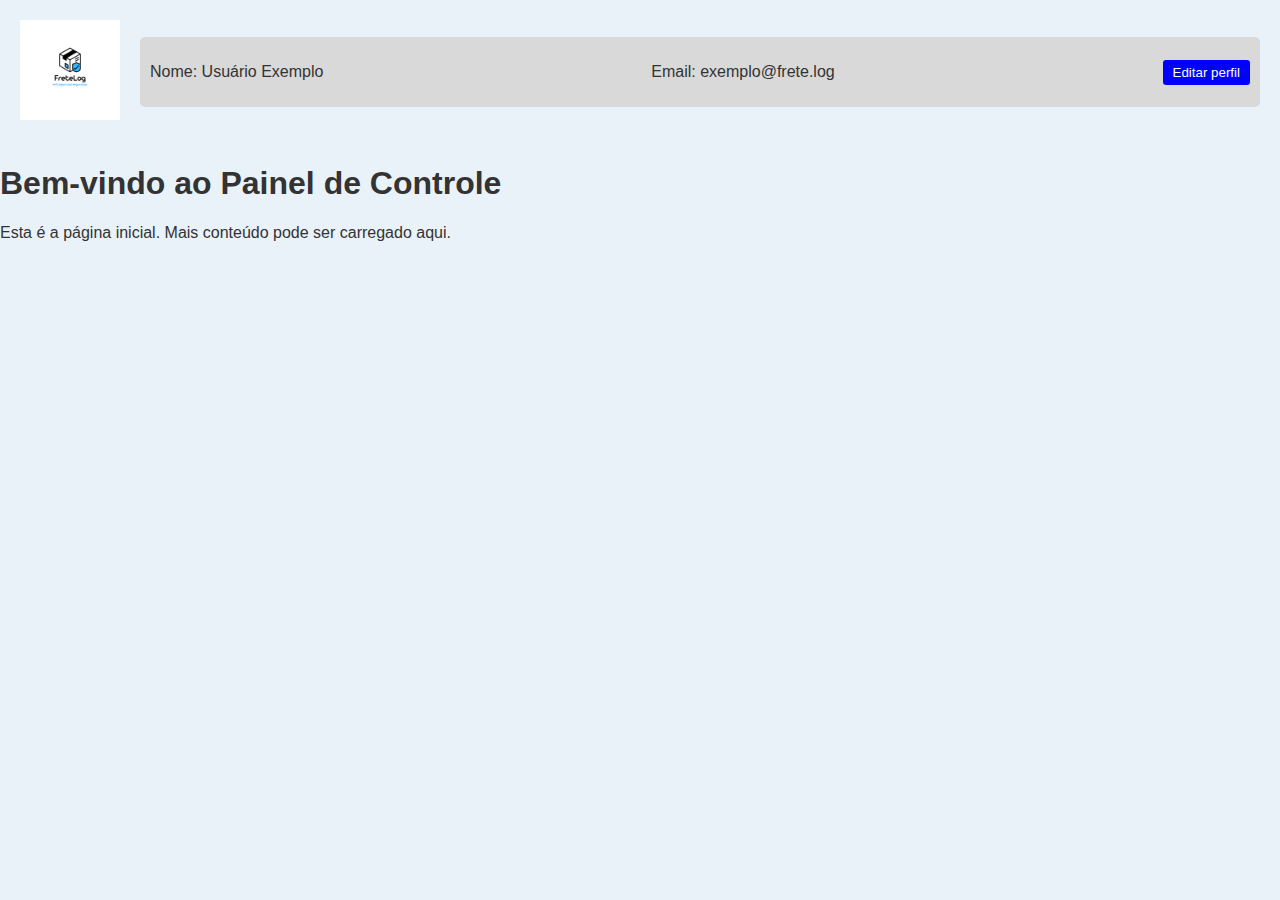
<file: codigo-fonte/src/main/index.html>
<!DOCTYPE html>
<html lang="pt-br">
<head>
    <meta charset="UTF-8">
    <meta name="viewport" content="width=device-width, initial-scale=1.0">
    <title>Painel de Controle - FreteLog</title>
    <link rel="stylesheet" href="styles.css">
    <script src="app.js" defer></script>
</head>
<body>
    <header>
        <div class="logo-container">
            <img src="../assets/FreteLog.png" alt="FreteLog" id="home" style="cursor: pointer; width: 100px;">
        </div>
        <div class="user-data">
            <div class="data-box">
                <span class="user-info">Nome: Usuário Exemplo</span>
                <span class="user-info">Email: exemplo@frete.log</span>
                <button class="edit-button" id="editar-perfil">Editar perfil</button>
            </div>
        </div>
    </header>
    <div id="conteudo-pagina">
        <!-- Conteúdo dinâmico será carregado aqui -->
    </div>
</body>
</html>
</file>
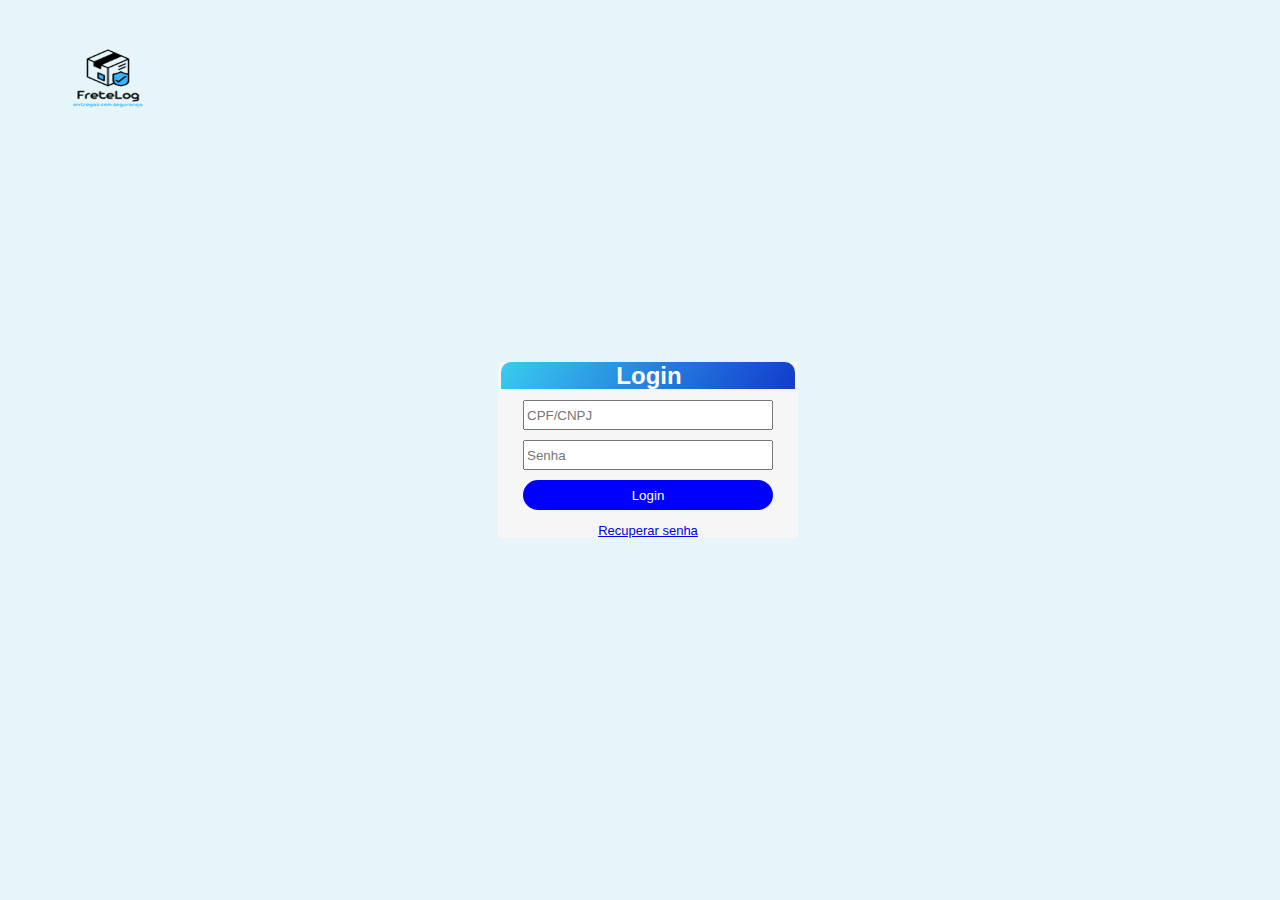
<file: documentos/Fretelog - Login/Login.html>
<!DOCTYPE html>
<html lang="pt-br">
<head>
    <meta charset="UTF-8">
    <meta name="viewport" content="width=device-width, initial-scale=1.0">
    <title></title>
    <link rel = "stylesheet" href="Login.css">
</head>
<body>

    <img src="logo.png" alt="logoFretelog">
   
    <form>
        <label><strong>Login</strong></label>
        <input type="text" id="usuario" placeholder="CPF/CNPJ">
        <input type="password" id="senha" placeholder="Senha">
        <button id="Loginbtn" onclick="login(); return false">Login</button>
        <p><a href="recSenha.html">Recuperar senha</a></p>
    </form>
</body>

<script src="Login.js"></script>
</html>
</file>
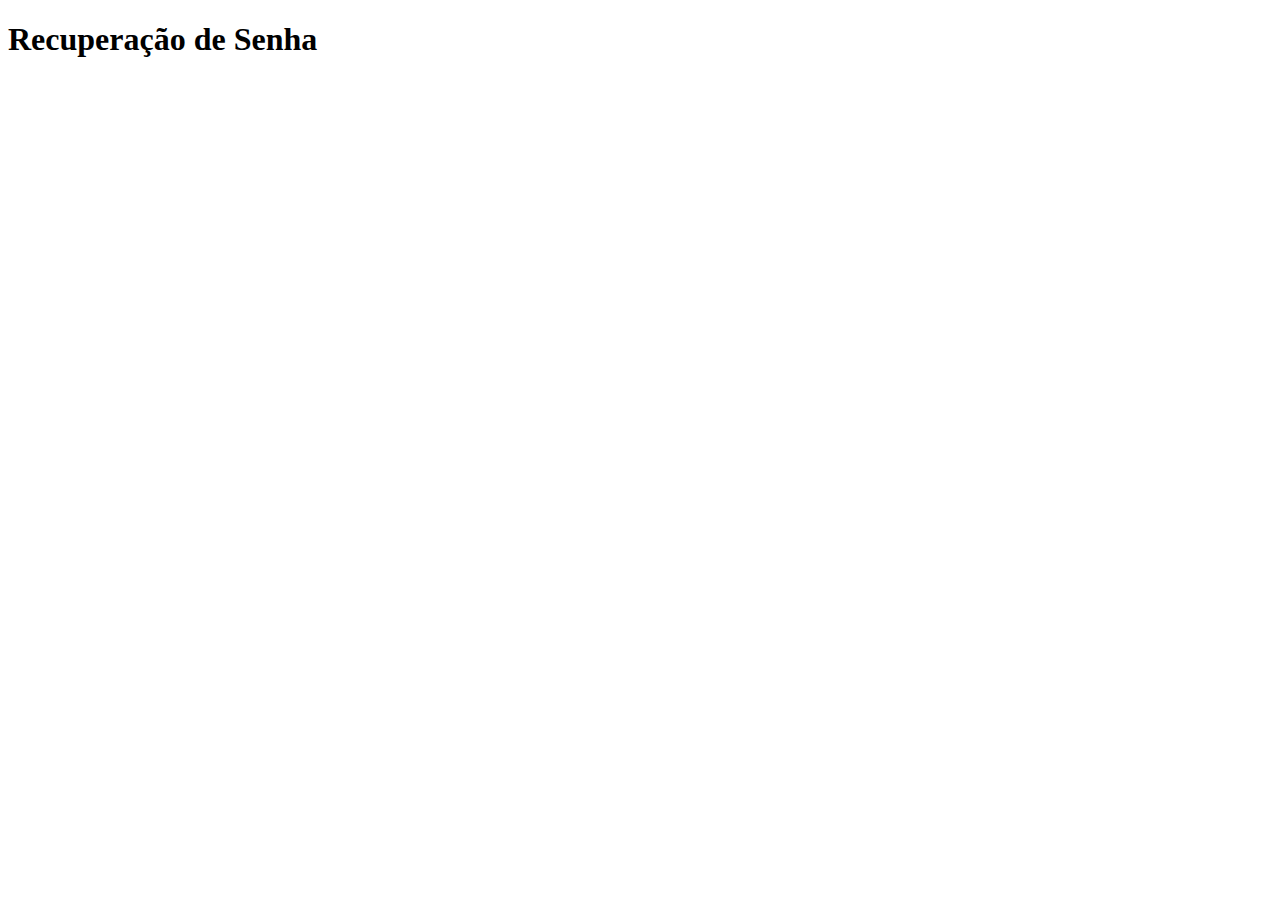
<file: documentos/Fretelog - Login/recSenha.html>
<!DOCTYPE html>
<html lang="pt-br">
<head>
    <meta charset="UTF-8">
    <meta name="viewport" content="width=device-width, initial-scale=1.0">
    <title>recSenha - teste</title>
</head>
<body>
    <h1>Recuperação de Senha</h1>
</body>
</html>
</file>
<file: codigo-fonte/src/main/styles.css>
body, html {
    margin: 0;
    padding: 0;
    font-family: Arial, sans-serif;
    background: #EAF2F9; /* Cor de fundo definida */
    color: #333; /* Cor do texto padrão */
}

header {
    display: flex;
    align-items: center;
    padding: 20px;
    background: #EAF2F9; /* Fundo do cabeçalho */
}

.logo-container img {
    height: 100px; /* Altura do logo */
}

.user-data {
    flex-grow: 1; /* Faz a caixa de dados expandir para preencher o espaço */
    margin-left: 20px; /* Espaçamento entre o logo e a caixa de dados */
}

.data-box {
    display: flex;
    align-items: center;
    justify-content: space-between; /* Espalha o conteúdo ao longo da caixa */
    background: #D9D9D9; /* Cor da box de dados */
    padding: 10px;
    border-radius: 5px;
    height: 50px; /* Altura fixa para alinhar com o logo */
}

.user-info {
    margin-right: 20px; /* Espaçamento entre as informações do usuário e o botão */
}

button.edit-button {
    padding: 5px 10px;
    border: none;
    background-color: blue;
    color: white;
    border-radius: 3px;
    cursor: pointer;
}

#main-content {
    padding: 20px;
}
</file>
<file: documentos/Fretelog - Login/Login.css>
*{
    box-sizing: border-box;
}

body{
    width: 100%;
    height: 100%;
    background-color: rgb(229, 245, 250);
}

img{
    display: inline-flex;
    width: 200px;
    height: 150px;
    margin-left: 0%;
}

form{
    width: 300px;
    margin: 200px auto;
    text-align: center;
    background-color: rgb(247, 246, 246);
}

label{
    font-size: x-large;
    font-family: Verdana, Geneva, Tahoma, sans-serif;
    color: white;
    background: linear-gradient(120deg, #3acbf0 0%, #123BCC 100%);
    border-radius: 10px 10px  0 0;
    padding-left: 115px;
    padding-right: 113px;
    margin: 0%;
}

input{
    display: block;
    margin: 10px auto;
    width: 250px;
    height: 30px;
}

button{
    width: 250px;
    height: 30px;
    background-color: blue;
    font-family: Verdana, Geneva, Tahoma, sans-serif;
    color: white;
    border: 0;
    border-radius: 20px;
}

p{
    font-family: Verdana, Geneva, Tahoma, sans-serif;
    font-size: small;
}
</file>
